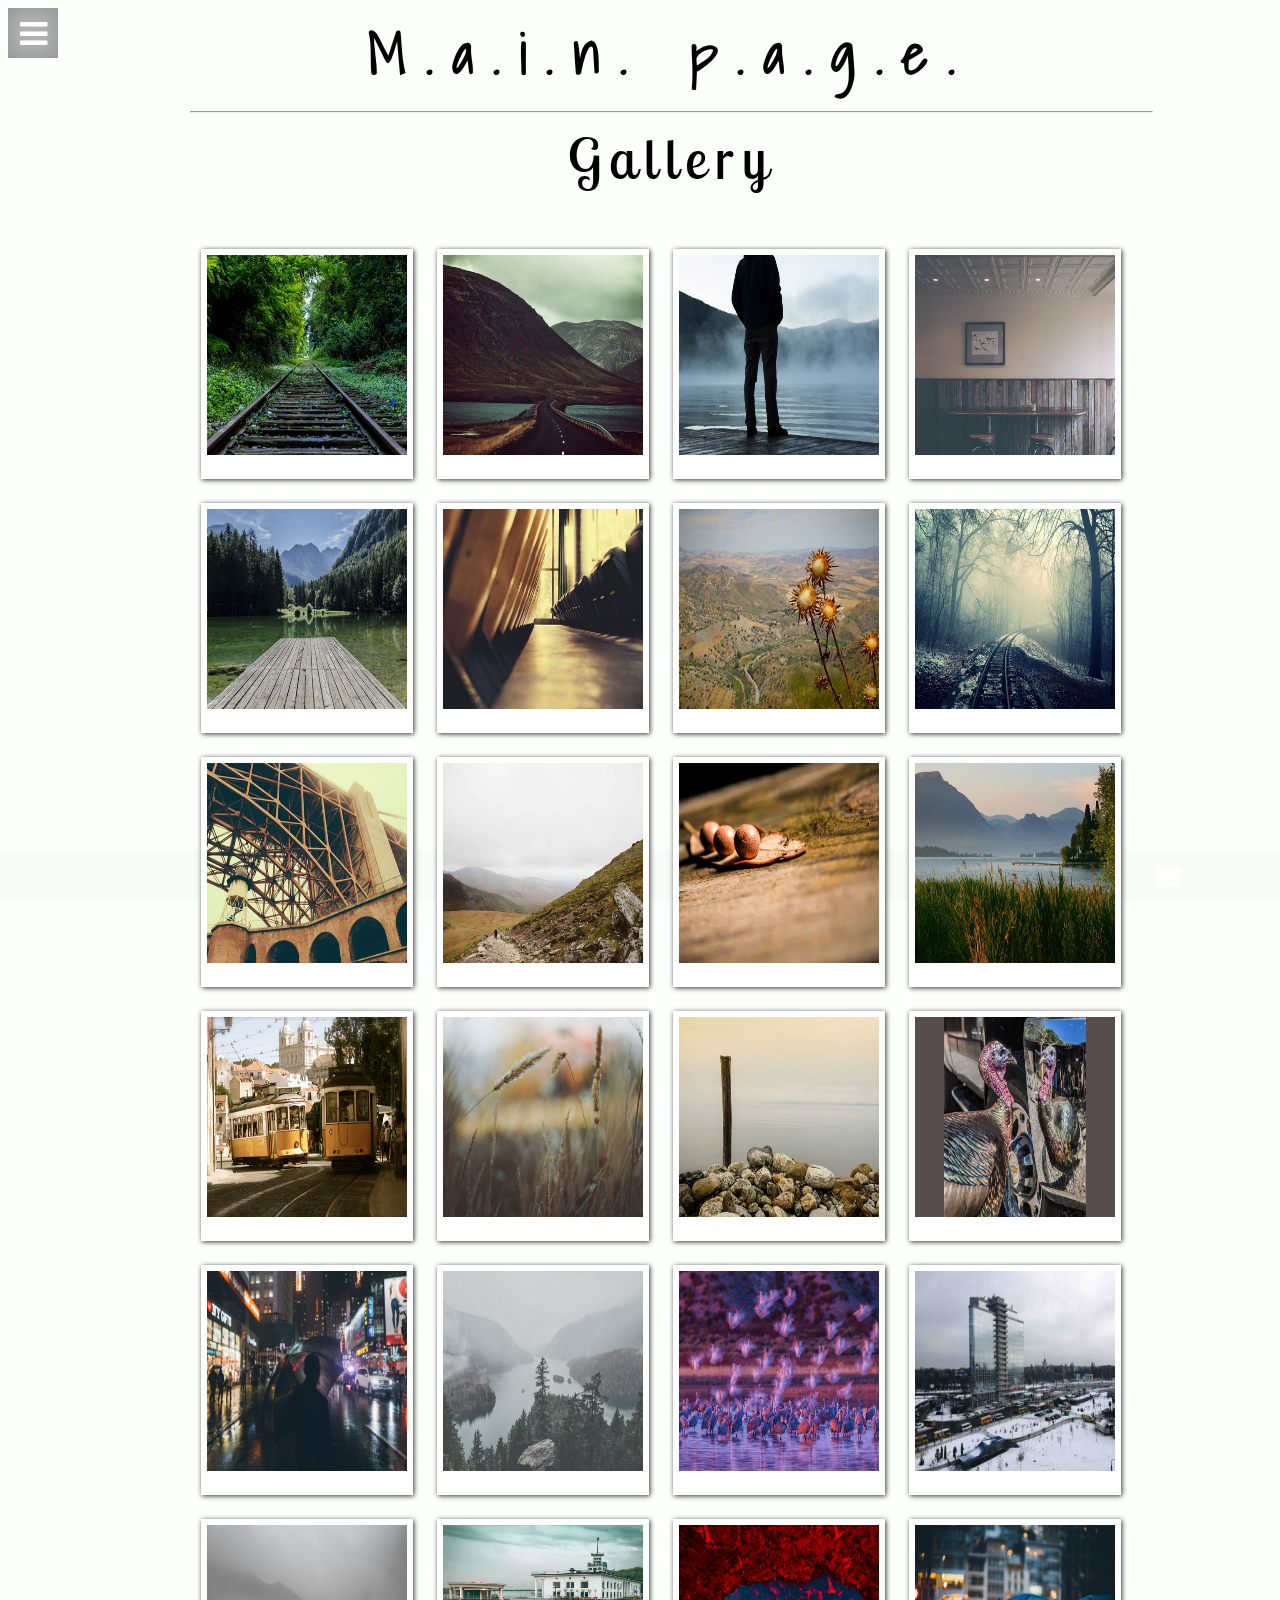
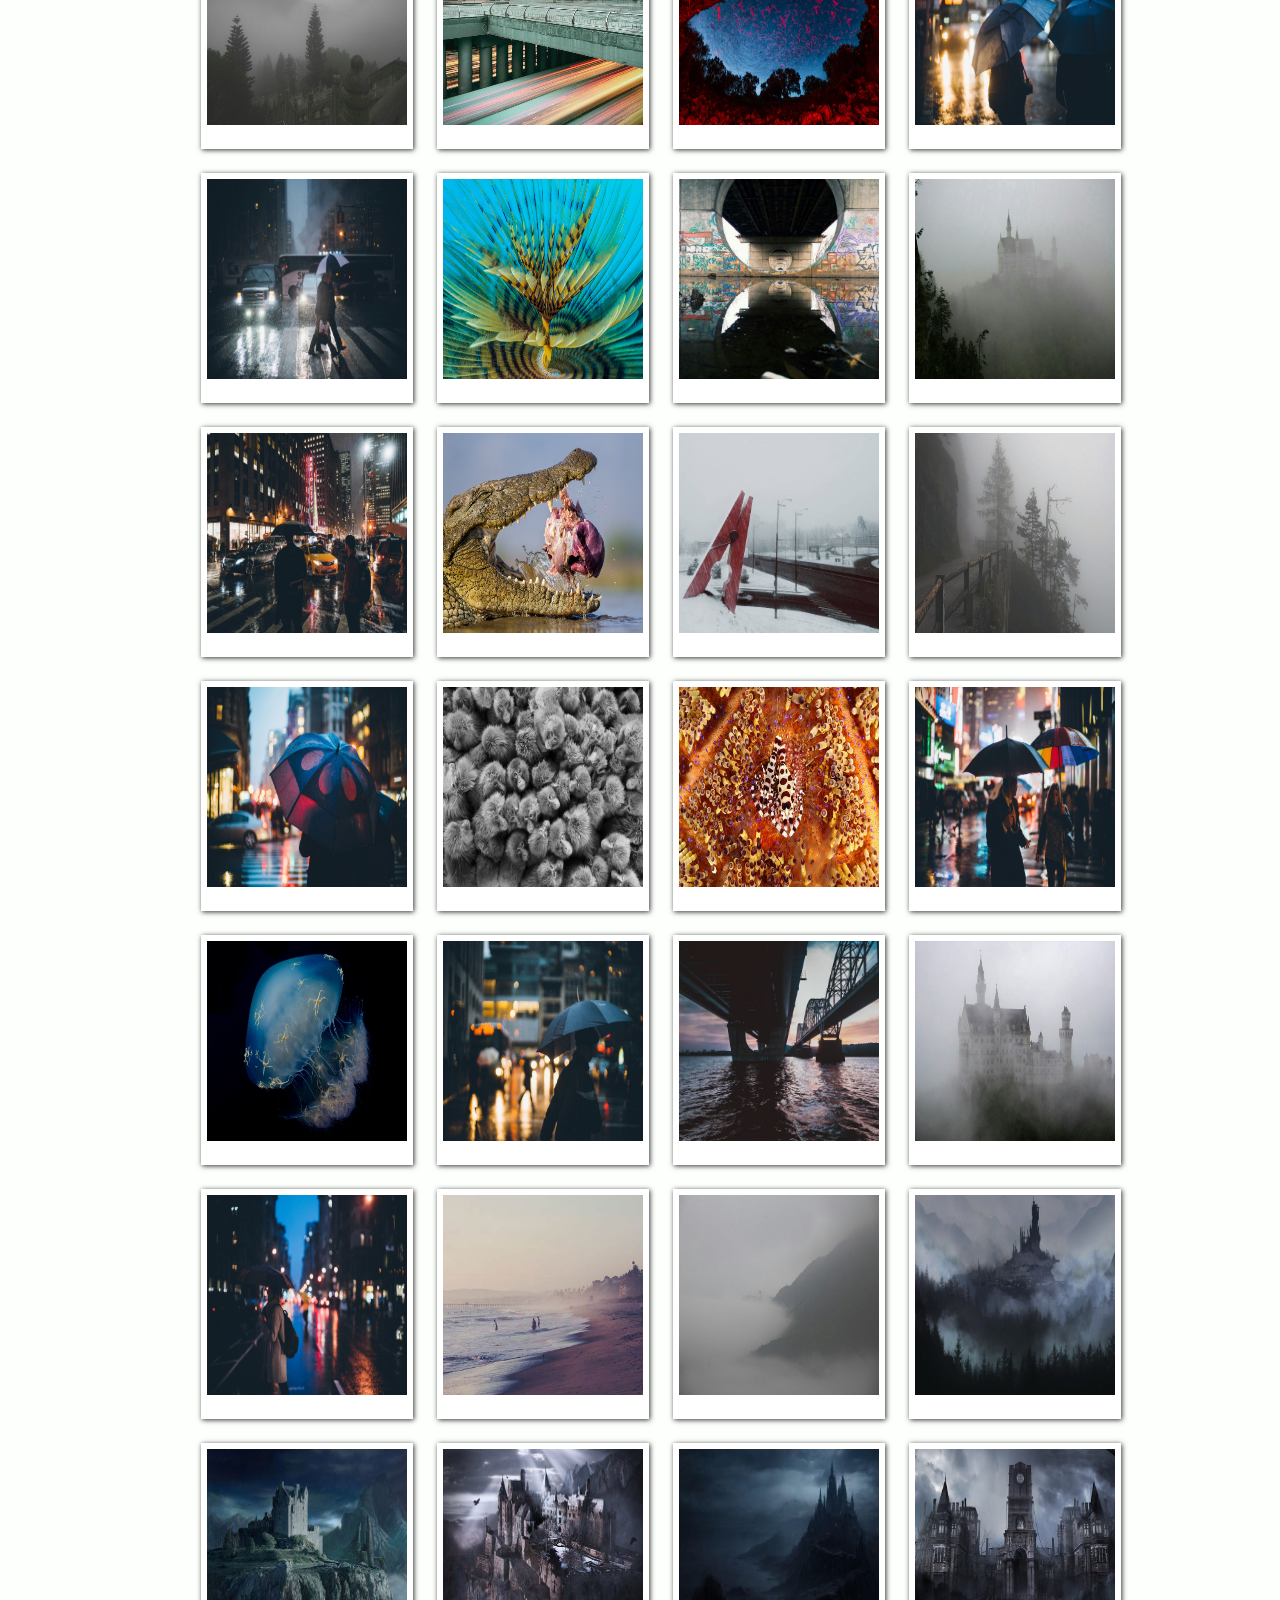
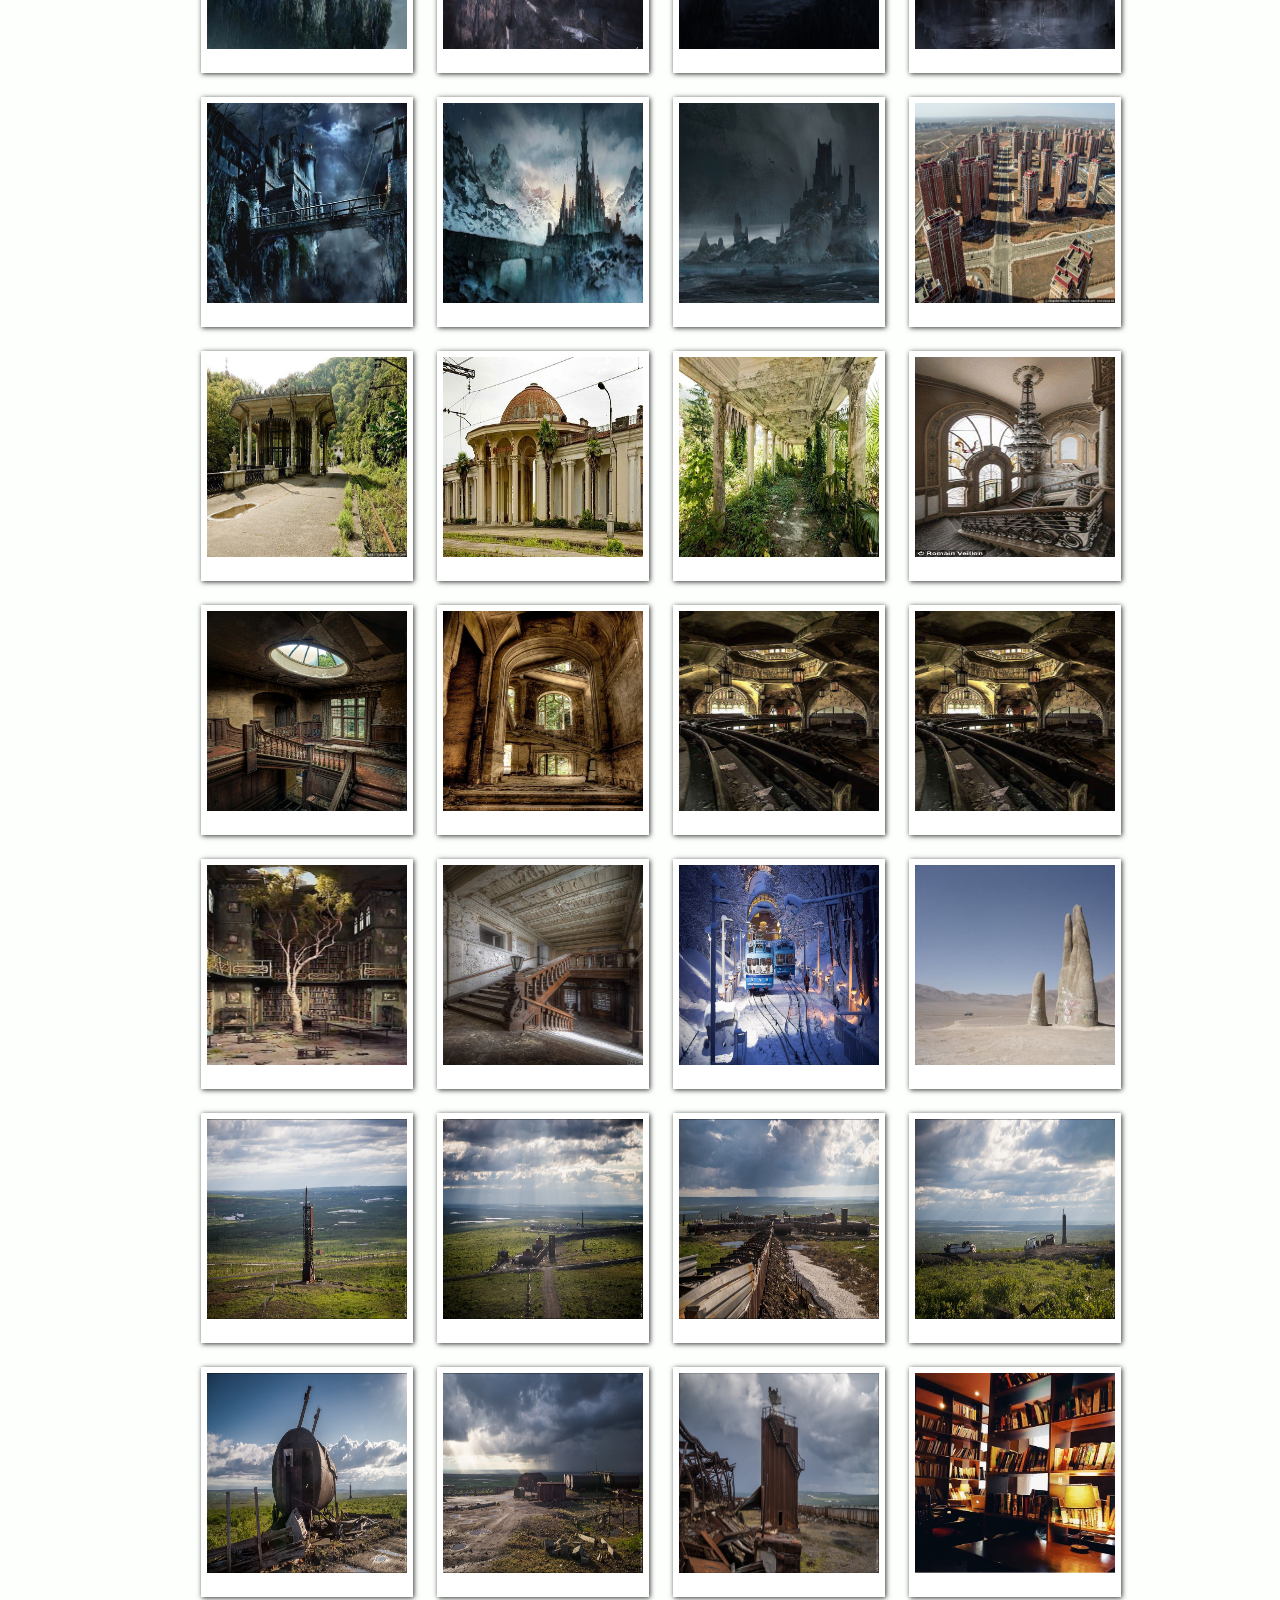
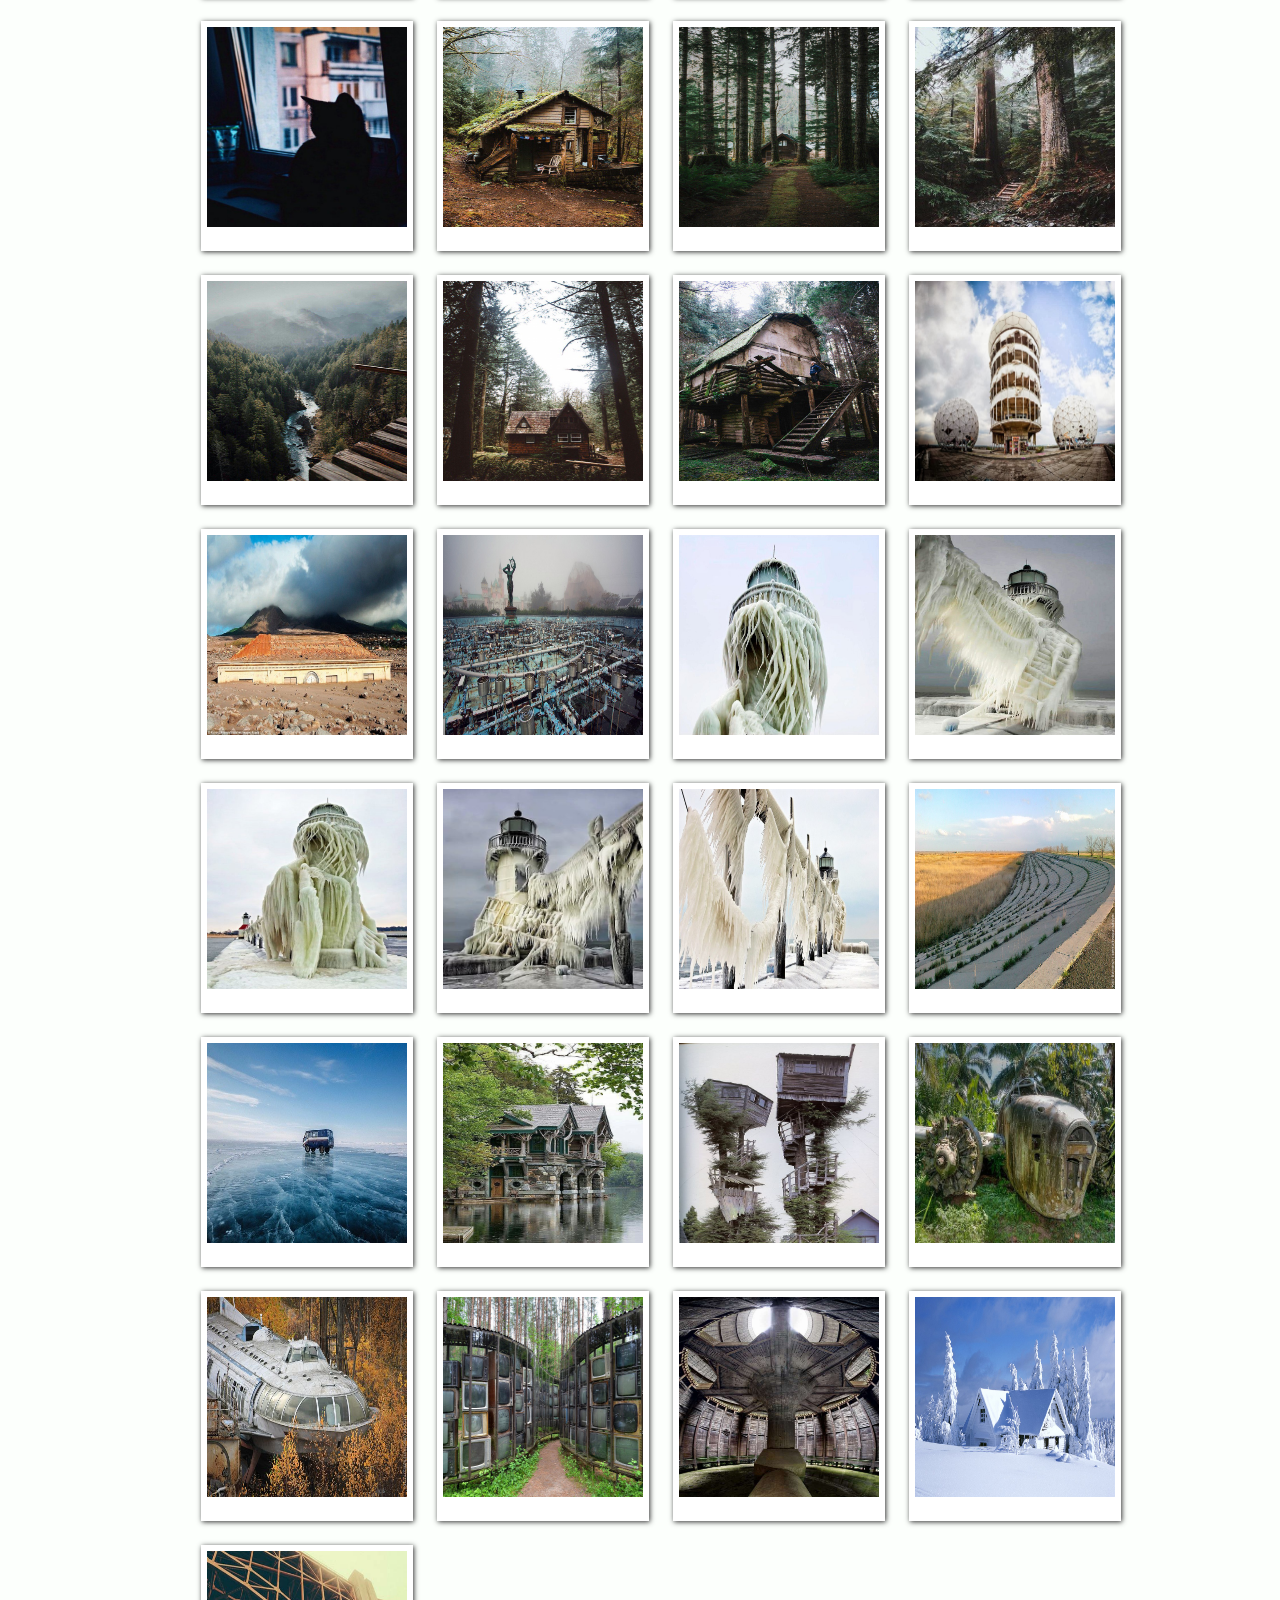
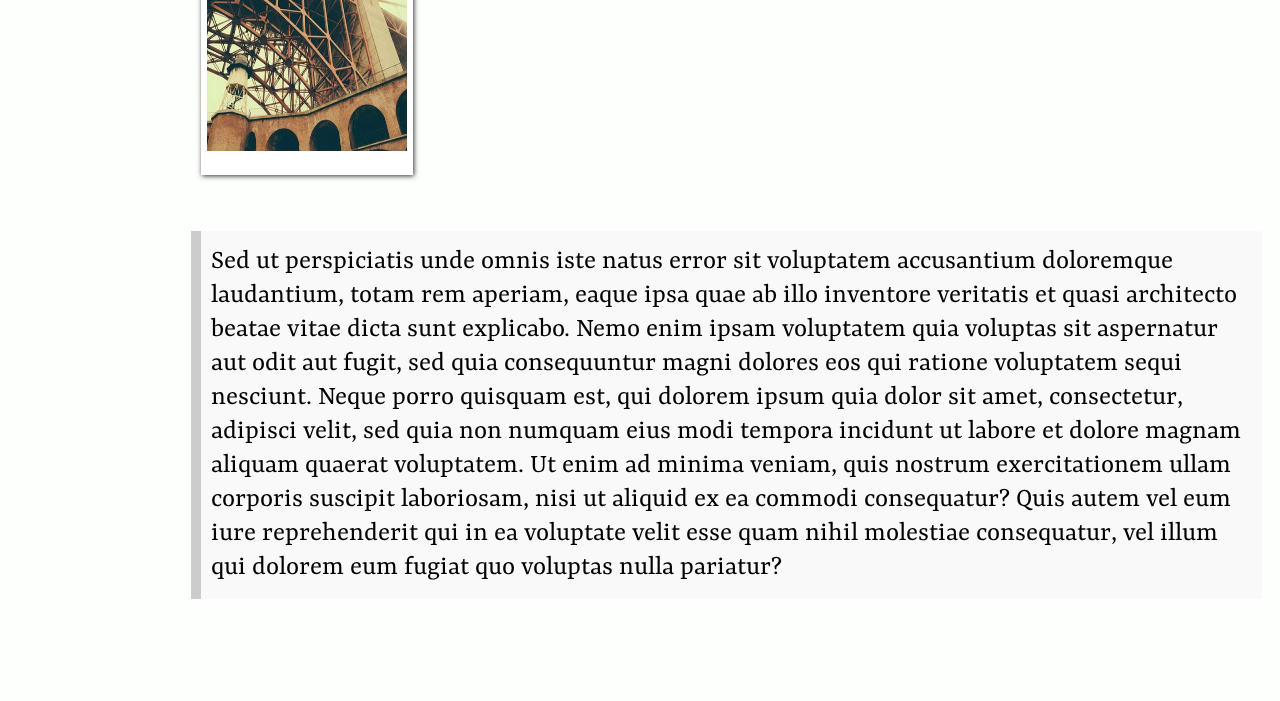
<file: test/index.html>
﻿<!DOCTYPE html>
<html lang="en" class="no-js">
	<head>
	<link rel="stylesheet" href="font-awesome-4.6.3/css/font-awesome.min.css">
	<link href="https://fonts.googleapis.com/css?family=Shadows+Into+Light" rel="stylesheet">
<link href="https://fonts.googleapis.com/css?family=Lobster+Two" rel="stylesheet">	
<link href="https://fonts.googleapis.com/css?family=Yrsa" rel="stylesheet">
	<meta charset="UTF-8" />
		 <style>
		 
		 body
		 {transition:all 1s;
		 background-color:#FCFFFC;}
		 .blockquote {
    background: #f9f9f9;
    border-left: 10px solid #ccc;
    margin: 1.5em 10px;
	 
    padding: .5em 10px;
    quotes: "\201C""\201D""\2018""\2019";
}
blockquote:before {
    color: #ccc;
    content: open-quote;
    font-size: 4em;
    line-height: .1em;
    margin-right: .25em;
    vertical-align: -.4em;
}
blockquote p {
    display: inline;
}
img.polaroid {  
    background:#000; /*Смените его на фоновое изображение или удалите*/  
    border:solid #fff;  
    border-width:6px 6px 24px 6px;  
    box-shadow:1px 1px 5px #333; /* Стандартное размытие на 5px. Для пущей глубины увеличьте его */  
    -webkit-box-shadow:1px 1px 5px #333;  
    -moz-box-shadow:1px 1px 5px #333;  
    height:200px; /* Установите на высоту своего изображения или нужного div’а*/  
    width:200px; /* Установите на ширину своего изображения или нужного div’а */ 
transition:all 2.5s;	
}
img.polaroid:hover
{ 
 
  transform: rotate3d(1, 1.5, -0.5, 30deg);
  filter:sepia(100);
      border:solid #fff;  
    border-width:6px 6px 20px 6px;  
 z-index:1000;
}
.photo
{
 
 margin:10px;

}



#content
{
 
margin:0% 5%;
transition:all 0.5s;
 position:relative;
 z-index:20;
 margin-bottom:60px;
}
 #gallery
  {width:100%;
  height:100%;
  padding-bottom:0;
  margin-bottom:0;
  position:relative;
  
  }
#footer
{width:100%;
height:50px;
background-color: rgba(146, 201, 189, 0.9);
position:fixed;
bottom:0;
left:0;
opacity:0.2;
z-index:1;
}
#footer:hover
{opacity:1;
z-index:1000;}

#footer ul
{

position:absolute;
right:5%;
list-style:none;
}
#footer ul li
{
	width:50px;
	height:50px;
 float:left;
 margin-right:10px;
}
#footer ul li a
{
 color:#fff;
 font-size:1.15em;
 transition:all 1s;
}

#footer ul li a:hover
{
color:coral;
}






 #menubutton
 {
 
 width:50px;
 height:50px;
/* background-color: rgba(121, 168, 143, 0.9);*/
background-color: rgba(128, 127, 132, 0.6);

 position:fixed;
 transition:all 0.3s;
box-shadow: inset 0 0 20px  rgba(0,0,0,0.2); /* Параметры тени */
 z-index:1000;}
  
 #menubutton p{color:#fff;
 text-align:center;
 margin-top:25%;
 font-size:1.5em;
 }
 
 
 #menubutton:hover
 {
 
 width:14%;
 height:80%;
/* background-color: rgba(121, 168, 143, 0.9);*/
 background-color: rgba(128, 127, 132, 0.6);
 position:fixed;
 
 }
 #menubutton:hover p
 {opacity:0.9;
 margin-top:10%;
 transition:all 1s;}
  #menubutton:hover ~#content
 {padding-left:10%;
 padding-right:0%;}
 
 #menubutton ul
 {
	display:none;
	position:absolute;
	color:#fff;
	margin:5% auto;
	padding:0;

	list-style:none;
	
width:90%;
 height:80%;
 position:relative;
 border:1px solid #fff;
 

 } 
 #menubutton:hover ul
 {
 
 display:block;}
 #menubutton ul li p
 {
 color:#fffff0;
 position:relative;
 padding-top:3px;
 font-size:1.3em;
 text-align:center;
 
 
 
  padding-top:0;
  padding-bottom:0;
 margin:auto;
 }
 #menubutton ul li:hover p
 { color:red;
  
 }
#menubutton ul li hr
 {
 position:relative;
  top:3px;
  padding-top:0;
  padding-bottom:0;
  margin:auto;
 width:80%;
 }
 #menubutton ul li a
 {
 text-decoration:none;
 }
 #content h1
 {
 
 text-align:center;
 margin-top:0%;
 margin-bottom:0;
 padding-bottom:3px;
 
 
 font-size:3.5em;
 font-family: 'Shadows Into Light', cursive;
 letter-spacing:0.35em;
 }
 
  #content h2
 {
 
 text-align:center;
 margin-top:0%;
 font-size:3.5em;
 font-family: 'Lobster Two', cursive;
 font-weight:100;
  letter-spacing:0.15em;
}

#content hr
{position:relative;
  top:0px;

  
  margin:auto;
    margin-top:10px;
	margin-bottom:10px;
 width:80%;}
 
 #content p
 {font-size:1.75em;
 font-family: 'Yrsa', serif;
 font-weight:400;}
 
 
 @media screen and (max-width:980px)
{
body{ font-size:16px;}
 
				margin-right:0px;
			}
			#footer
			{opacity:0.05;}
			
			.blockquote
			{margin-left:10%;}
			#content
			{
		
			float:left;
			 
			margin-right:0%;
			 
			
			}
			#gallery
			{
			
			 
			width:90%;
			margin-left:10%;
			}
			.photo
			{
			
			margin:10px;
			
			
			}
			
}
		 </style>
		 
		<script>
 
</script>
	</head>
	<body>
	 
	<div id="menubutton">
	
	 <p><i class="fa fa-navicon fa-lg"></i></p> 
	 <ul>
		<li><a href="../starnight/index.html"><p>One</p></a></li>
		<li><hr class="line"></li> 
		<li><a href="#"><p>Two</p></a></li>
		<li><hr class="line"></li> 
		<li><a href="#"><p>Three</p></a></li>
		<li><hr class="line"></li> 
		<li><a href="#"><p>Four</p></a></li>
		<li><hr class="line"></li> 
	<li><a href="#"><p>Five</p></a></li>
		<li><hr class="line"></li> 
		<li><a href="#"><p>Six</p></a></li>
		<li><hr class="line"></li> 
		<li><a href="#"><p>Seven</p></a></li>
		<li><hr class="line"></li> 
	 </ul>
	   
	</div>
	 
	 
	
	
	
	
	<div id="content">
	<h1>M.a.i.n. p.a.g.e.</h1>
 <hr> 
	 <h2>Gallery</h2>
	
	  <div id="gallery"> 
	 <a href="https://www.google.com.ua"><img src="img/16.jpg" title="16.jpg" class="polaroid photo" ></a>
	<a href="img/17.jpg"> <img  src="img/17.jpg" title="16.jpg" class="polaroid  photo"></a>
	<img src="img/18.jpg" title="18.jpg" class="polaroid  photo">
	<img src="img/19.jpg" title="19.jpg" class="polaroid  photo">
	<img src="img/31.jpg" title="31.jpg" class="polaroid  photo">
	
	<img src="img/1.jpg" title="1.jpg" class="polaroid photo">
	<img src="img/6.jpg" title="6.jpg" class="polaroid photo">
	<img src="img/11.jpg" title="11.jpg" class="polaroid photo">
	<img src="img/8.jpg" title="8.jpg" class="polaroid  photo">
	<img src="img/23.jpg" title="23.jpg" class="polaroid  photo">
	
	 <img src="img/5.jpg" title="5.jpg" class="polaroid  photo">
	<img src="img/24.jpg" title="24.jpg" class="polaroid photo">
	<img src="img/32.jpg" title="32.jpg" class="polaroid photo">
	<img src="img/15.jpg" title="15.jpg" class="polaroid photo">
	<img src="img/14.jpg" title="14.jpg" class="polaroid photo">   
	
	 <img src="img/35.jpg" title="35.jpg" class="polaroid  photo">
	<img src="img/36.jpg" title="36.jpg" class="polaroid photo">
	<img src="img/37.jpg" title="11.jpg" class="polaroid photo">
	<img src="img/38.jpg" title="8.jpg" class="polaroid photo">
	<img src="img/39.jpg" title="23.jpg" class="polaroid photo">  
	
	 <img src="img/40.jpg" title="1.jpg" class="polaroid  photo">
	<img src="img/41.jpg" title="6.jpg" class="polaroid photo">
	<img src="img/42.jpg" title="11.jpg" class="polaroid photo">
	<img src="img/43.jpg" title="8.jpg" class="polaroid photo">
	<img src="img/44.jpg" title="23.jpg" class="polaroid photo">  
	
	
	 <img src="img/45.jpg" title="1.jpg" class="polaroid  photo">
	<img src="img/46.jpg" title="6.jpg" class="polaroid photo">
	<img src="img/47.jpg" title="11.jpg" class="polaroid photo">
	<img src="img/48.jpg" title="8.jpg" class="polaroid photo">
	<img src="img/49.jpg" title="23.jpg" class="polaroid photo">  
	
	 <img src="img/50.jpg" title="1.jpg" class="polaroid  photo">
	<img src="img/51.jpg" title="6.jpg" class="polaroid photo">
	<img src="img/52.jpg" title="11.jpg" class="polaroid photo">
	<img src="img/53.jpg" title="8.jpg" class="polaroid photo">
	<img src="img/54.jpg" title="23.jpg" class="polaroid photo">  
	
	 <img src="img/55.jpg" title="1.jpg" class="polaroid  photo">
	<img src="img/56.jpg" title="6.jpg" class="polaroid photo">
	<img src="img/57.jpg" title="11.jpg" class="polaroid photo">
	<img src="img/58.jpg" title="8.jpg" class="polaroid photo">
	<img src="img/59.jpg" title="23.jpg" class="polaroid photo">  
	
	 <img src="img/60.jpg" title="1.jpg" class="polaroid  photo">
	<img src="img/2.jpg" title="6.jpg" class="polaroid photo">
	<img src="img/62.jpg" title="11.jpg" class="polaroid photo">
	<img src="img/63.jpg" title="8.jpg" class="polaroid photo">
	<img src="img/64.jpg" title="23.jpg" class="polaroid photo">  
	
	 <img src="img/65.jpg" title="1.jpg" class="polaroid  photo">
	<img src="img/66.jpg" title="6.jpg" class="polaroid photo">
	<img src="img/67.jpg" title="11.jpg" class="polaroid photo">
	<img src="img/68.jpg" title="8.jpg" class="polaroid photo">
	<img src="img/69.jpg" title="23.jpg" class="polaroid photo">  
	
	 <img src="img/70.jpg" title="1.jpg" class="polaroid  photo">
	<img src="img/71.jpg" title="6.jpg" class="polaroid photo">
	<img src="img/72.jpg" title="11.jpg" class="polaroid photo">
	<img src="img/73.jpg" title="8.jpg" class="polaroid photo">
	<img src="img/74.jpg" title="23.jpg" class="polaroid photo">  
	
	 <img src="img/75.jpg" title="1.jpg" class="polaroid  photo">
	<img src="img/76.jpg" title="6.jpg" class="polaroid photo">
	<img src="img/77.jpg" title="11.jpg" class="polaroid photo">
	<img src="img/78.jpg" title="8.jpg" class="polaroid photo">
	<img src="img/79.jpg" title="23.jpg" class="polaroid photo">  
	
	 <img src="img/80.jpg" title="1.jpg" class="polaroid  photo">
	<img src="img/81.jpg" title="6.jpg" class="polaroid photo">
	<img src="img/82.jpg" title="11.jpg" class="polaroid photo">
	<img src="img/83.jpg" title="8.jpg" class="polaroid photo">
	<img src="img/84.jpg" title="23.jpg" class="polaroid photo">  
	
	 <img src="img/85.jpg" title="1.jpg" class="polaroid  photo">
	<img src="img/86.jpg" title="6.jpg" class="polaroid photo">
	<img src="img/87.jpg" title="11.jpg" class="polaroid photo">
	<img src="img/88.jpg" title="8.jpg" class="polaroid photo">
	<img src="img/89.jpg" title="23.jpg" class="polaroid photo">  
	
	 <img src="img/90.jpg" title="1.jpg" class="polaroid  photo">
	<img src="img/91.jpg" title="6.jpg" class="polaroid photo">
	<img src="img/92.jpg" title="11.jpg" class="polaroid photo">
	<img src="img/93.jpg" title="8.jpg" class="polaroid photo">
	<img src="img/94.jpg" title="23.jpg" class="polaroid photo">  
	
	 <img src="img/95.jpg" title="1.jpg" class="polaroid  photo">
	<img src="img/96.jpg" title="6.jpg" class="polaroid photo">
	<img src="img/97.jpg" title="11.jpg" class="polaroid photo">
	<img src="img/98.jpg" title="8.jpg" class="polaroid photo">
	<img src="img/99.jpg" title="23.jpg" class="polaroid photo">  
	
	 <img src="img/100.jpg" title="1.jpg" class="polaroid  photo">
	<img src="img/101.jpg" title="6.jpg" class="polaroid photo">
	<img src="img/102.jpg" title="11.jpg" class="polaroid photo">
	<img src="img/103.jpg" title="8.jpg" class="polaroid photo">
	<img src="img/104.jpg" title="23.jpg" class="polaroid photo">  
	
	 <img src="img/105.jpg" title="1.jpg" class="polaroid  photo">
	<img src="img/106.jpg" title="6.jpg" class="polaroid photo">
	<img src="img/107.jpg" title="11.jpg" class="polaroid photo">
	<img src="img/108.jpg" title="8.jpg" class="polaroid photo">
	<img src="img/109.jpg" title="23.jpg" class="polaroid photo">  
	
	<img src="img/110.jpg" title="1.jpg" class="polaroid  photo">
	<img src="img/111.jpg" title="6.jpg" class="polaroid photo">
	<img src="img/112.jpg" title="11.jpg" class="polaroid photo">
	<img src="img/113.jpg" title="8.jpg" class="polaroid photo">
	<img src="img/114.jpg" title="23.jpg" class="polaroid photo">  
	
	 <img src="img/115.jpg" title="1.jpg" class="polaroid  photo">
	<img src="img/8.jpg" title="6.jpg" class="polaroid photo">
 
 
	</div>
	
	
	 <p class="blockquote">Sed ut perspiciatis unde omnis iste natus error sit voluptatem accusantium doloremque laudantium, totam rem aperiam, eaque ipsa quae ab illo inventore veritatis et quasi architecto beatae vitae dicta sunt explicabo. Nemo enim ipsam voluptatem quia voluptas sit aspernatur aut odit aut fugit, sed quia consequuntur magni dolores eos qui ratione voluptatem sequi nesciunt. Neque porro quisquam est, qui dolorem ipsum quia dolor sit amet, consectetur, adipisci velit, sed quia non numquam eius modi tempora incidunt ut labore et dolore magnam aliquam quaerat voluptatem. Ut enim ad minima veniam, quis nostrum exercitationem ullam corporis suscipit laboriosam, nisi ut aliquid ex ea commodi consequatur? Quis autem vel eum iure reprehenderit qui in ea voluptate velit esse quam nihil molestiae consequatur, vel illum qui dolorem eum fugiat quo voluptas nulla pariatur?</p> 
 	
	
	</div><!---end Content-->
	
	<div id="footer">
			<ul>
					<li>
						<a href="#">
							<i class="fa fa-vk fa-lg"></i>
						</a>
					</li>
					<li>
						<a href="#">
							<i class="fa fa-facebook fa-lg"></i>
						</a>
					</li>
					
					<li>
						<a href="#">
							<i class="fa fa-envelope fa-lg"></i>
						</a>
					</li>
			</ul>
	</div>
	</body>
</html>
</file>
